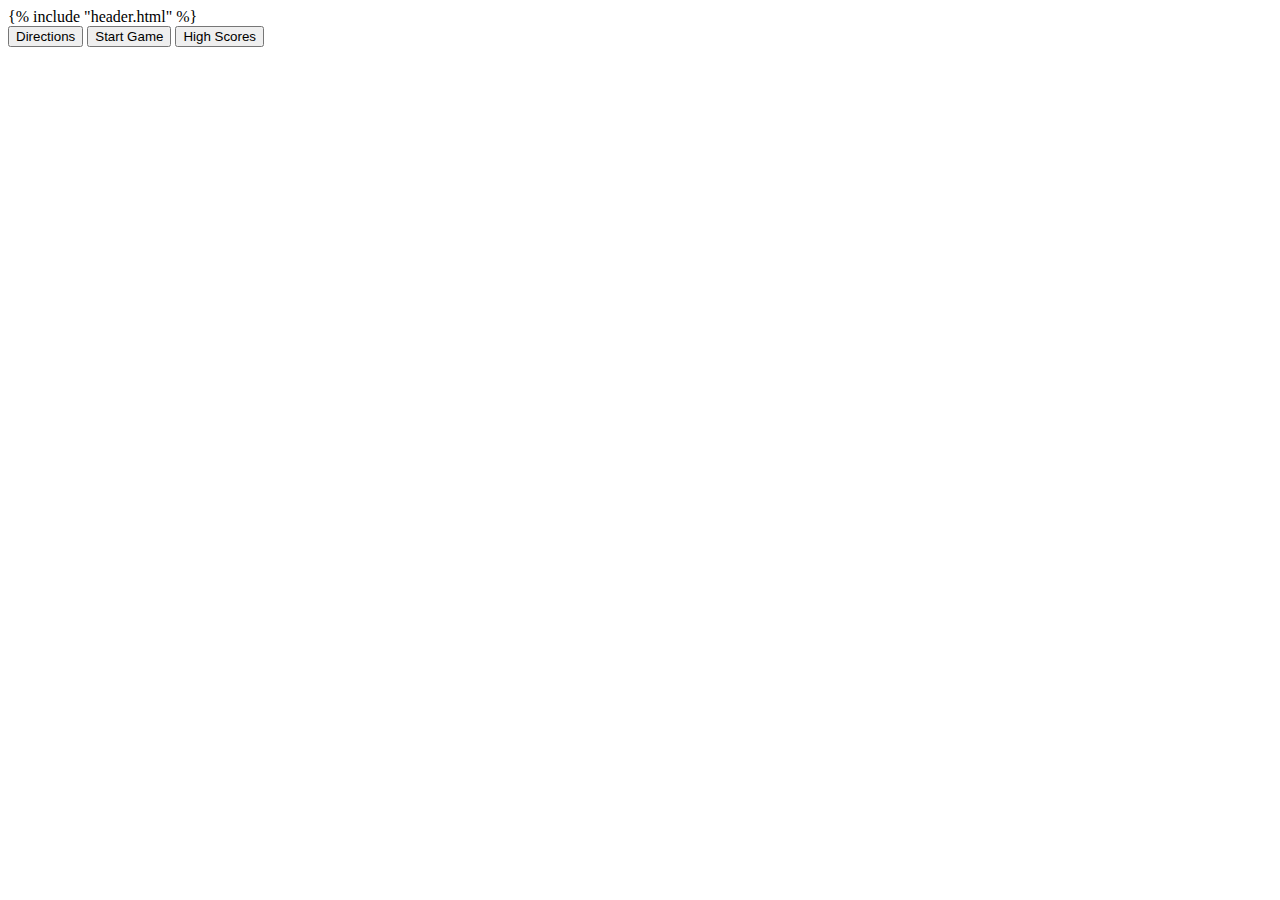
<file: templates/index.html>
{% include "header.html" %}
<body>
<div class="buttons">
    <a href="/directions"><button class="start">Directions</button></a>
    <a href="/game"><button class="start">Start Game</button></a>
    <button class="start">High Scores</button>
</div>
</body>
</html>
</file>
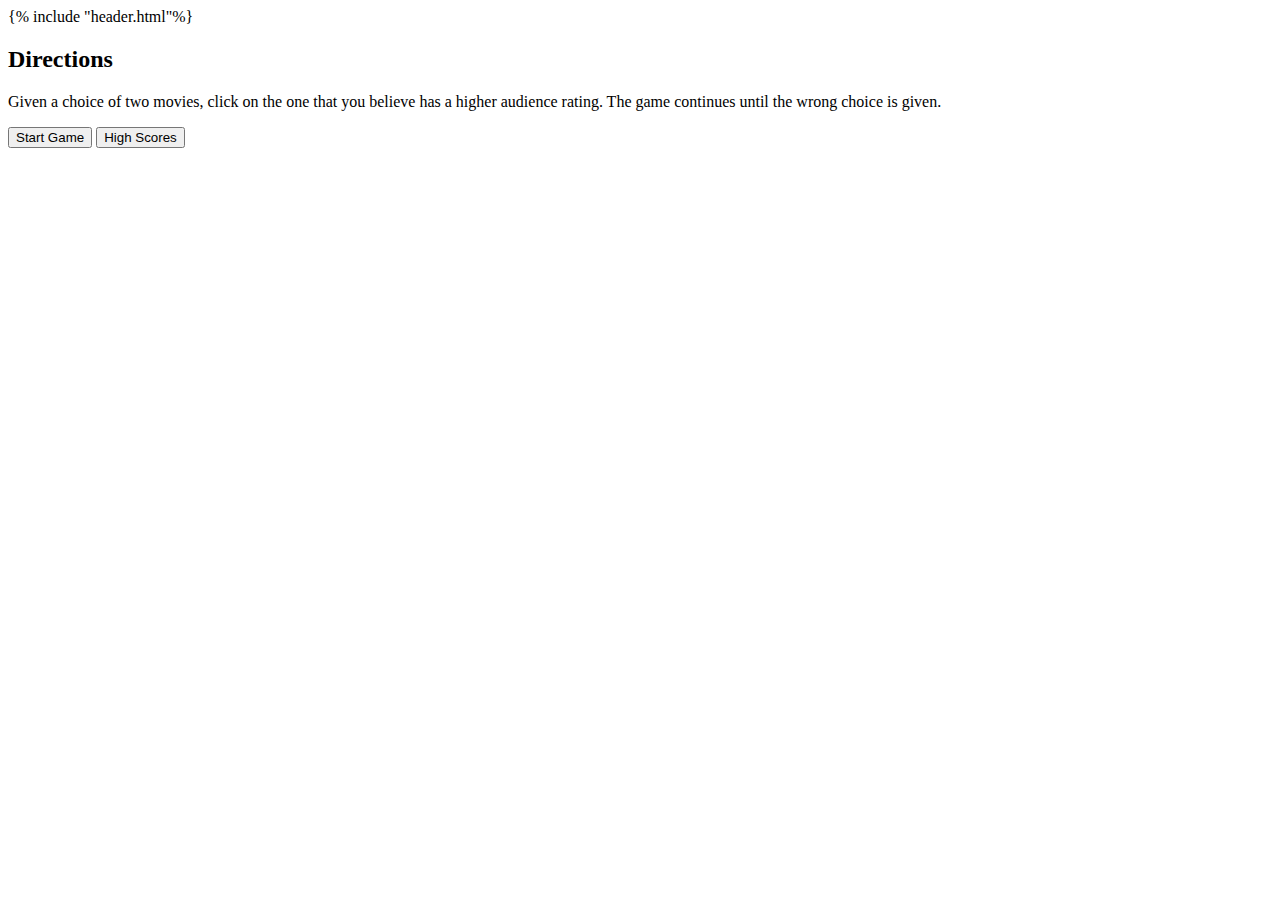
<file: templates/directions.html>
{% include "header.html"%}
<body>
<h2>Directions</h2>
<p>Given a choice of two movies, click on the one that you
believe has a higher audience rating. The game continues until
the wrong choice is given. </p>
<div class="buttons">
    <a href="/game"><button class="start">Start Game</button></a>
    <button class="start">High Scores</button>
</div>
</body>
</html>
</file>
